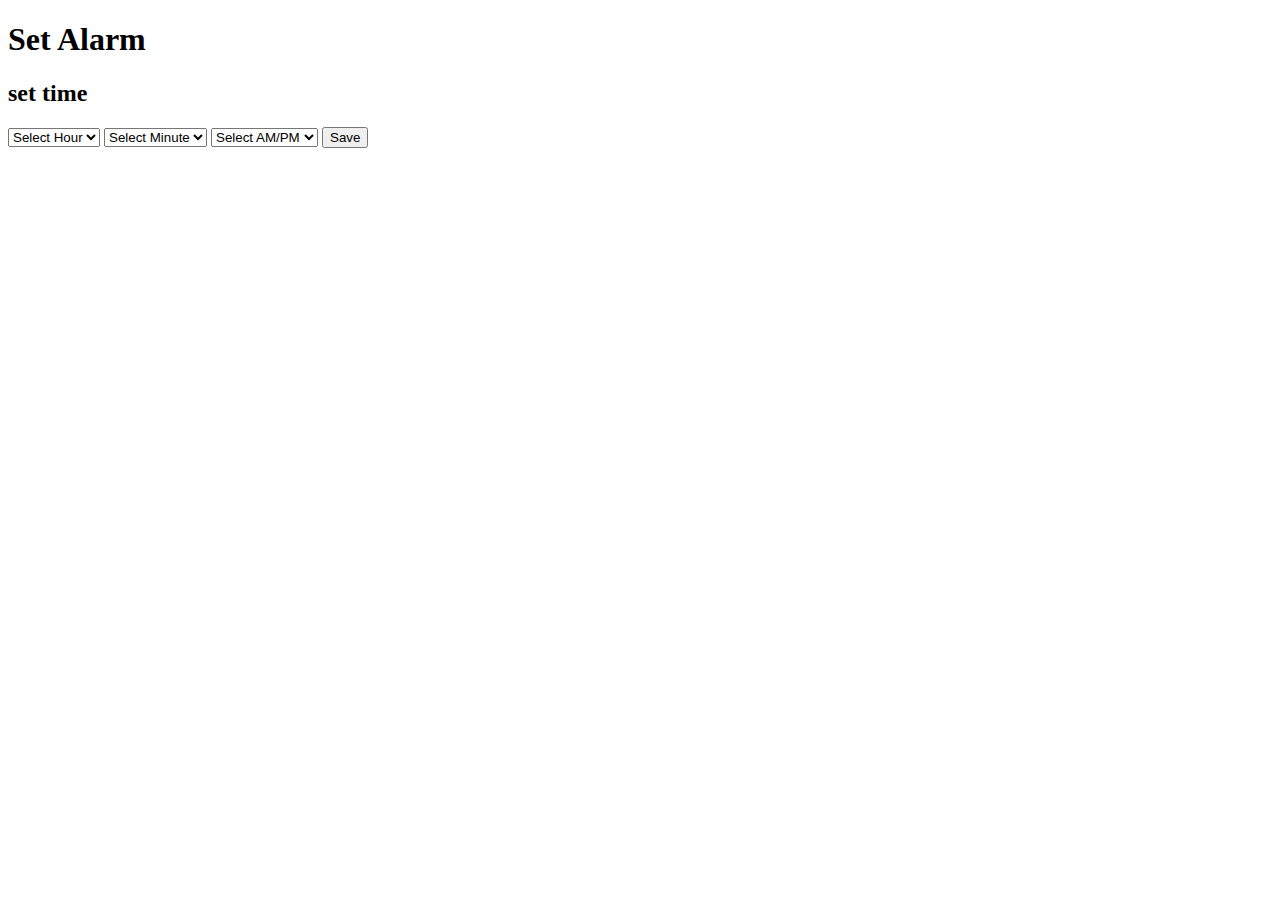
<file: alarm.html>
<!DOCTYPE html>
<html lang="en">
  <head>
    <meta charset="UTF-8" />
    <meta name="viewport" content="width=device-width, initial-scale=1.0" />
    <title>Document</title>
  </head>
  <body>
    <div>
      <h1>Set Alarm</h1>
      <h2>set time</h2>
      <select class="hour">
        <option>Select Hour</option>
        <option value="0">0</option>
        <option value="1">1</option>
        <option value="2">2</option>
        <option value="3">3</option>
        <option value="4">4</option>
        <option value="5">5</option>
        <option value="6">6</option>
        <option value="7">7</option>
        <option value="8">8</option>
        <option value="9">9</option>
        <option value="10">10</option>
        <option value="11">11</option>
        <option value="12">12</option>
        <option value="13">13</option>
        <option value="14">14</option>
        <option value="15">15</option>
        <option value="16">16</option>
        <option value="17">17</option>
        <option value="18">18</option>
        <option value="19">19</option>
        <option value="20">20</option>
        <option value="21">21</option>
        <option value="22">22</option>
        <option value="23">23</option>
      </select>
      <select class="minute">
        <option>Select Minute</option>
        <option value="0">0</option>
        <option value="1">1</option>
        <option value="2">2</option>
        <option value="3">3</option>
        <option value="4">4</option>
        <option value="5">5</option>
        <option value="6">6</option>
        <option value="7">7</option>
        <option value="8">8</option>
        <option value="9">9</option>
        <option value="10">10</option>
        <option value="11">11</option>
        <option value="12">12</option>
        <option value="13">13</option>
        <option value="14">14</option>
        <option value="15">15</option>
        <option value="16">16</option>
        <option value="17">17</option>
        <option value="18">18</option>
        <option value="19">19</option>
        <option value="20">20</option>
        <option value="21">21</option>
        <option value="22">22</option>
        <option value="23">23</option>
        <option value="24">24</option>
        <option value="25">25</option>
        <option value="26">26</option>
        <option value="27">27</option>
        <option value="28">28</option>
        <option value="29">29</option>
        <option value="30">30</option>
        <option value="31">31</option>
        <option value="32">32</option>
        <option value="33">33</option>
        <option value="34">34</option>
        <option value="35">35</option>
        <option value="36">36</option>
        <option value="37">37</option>
        <option value="38">38</option>
        <option value="39">39</option>
        <option value="40">40</option>
        <option value="41">41</option>
        <option value="42">42</option>
        <option value="43">43</option>
        <option value="44">44</option>
        <option value="45">45</option>
        <option value="46">46</option>
        <option value="47">47</option>
        <option value="48">48</option>
        <option value="49">49</option>
        <option value="50">50</option>
        <option value="51">51</option>
        <option value="52">52</option>
        <option value="53">53</option>
        <option value="54">54</option>
        <option value="55">55</option>
        <option value="56">56</option>
        <option value="57">57</option>
        <option value="58">58</option>
        <option value="59">59</option>
      </select>
      <select class="ampm">
        <option>Select AM/PM</option>
        <option value="AM">AM</option>
        <option value="PM">PM</option>
      </select>
      <button class="save">Save</button>
      <div class="alarms"></div>
    </div>
    <script src="./alarm.js"></script>
  </body>
</html>
</file>
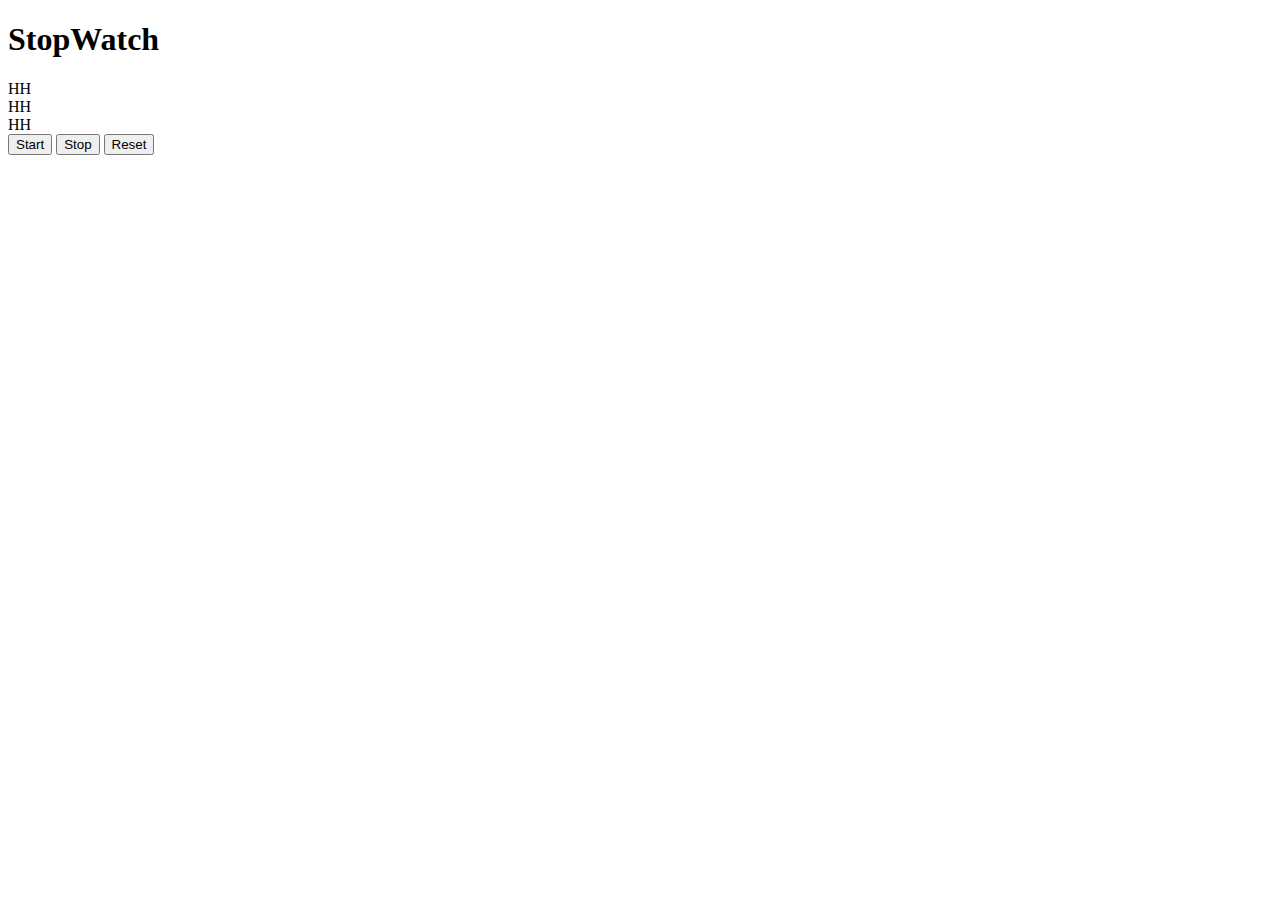
<file: stopwatch.html>
<!DOCTYPE html>
<html lang="en">
<head>
    <meta charset="UTF-8">
    <meta name="viewport" content="width=device-width, initial-scale=1.0">
    <title>Document</title>
</head>
<body>
    <div>
        <h1>StopWatch</h1>
        <div>
            <div>HH</div>
            <div>HH</div>
            <div>HH</div>
        </div>
        <div>
            <button>Start</button>
            <button>Stop</button>
            <button>Reset</button>
        </div>
    </div>
</body>
</html>
</file>
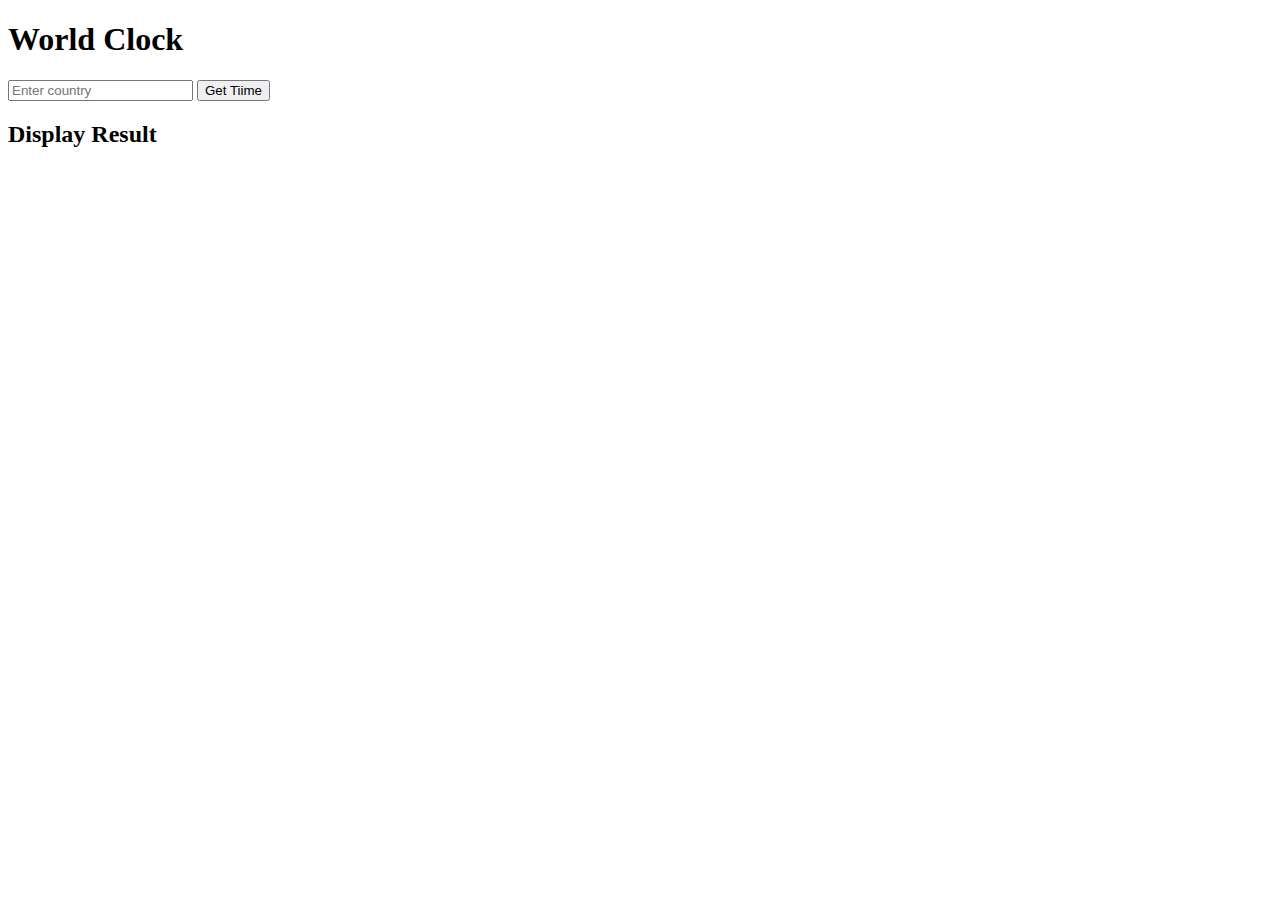
<file: worldclock.html>
<!DOCTYPE html>
<html lang="en">
<head>
    <meta charset="UTF-8">
    <meta name="viewport" content="width=device-width, initial-scale=1.0">
    <title>Document</title>
</head>
<body>
    <div>
        <h1>World Clock</h1>
        <div>
            <input type="text" placeholder="Enter country" class="country" />
            <button class="getTime">Get Tiime</button>
        </div>
        <div>
            <h2>Display Result</h2>
            <div class="result"></div>
        </div>
    </div>
    <script src="./worldclock.js"></script>
</body>
</html>
</file>
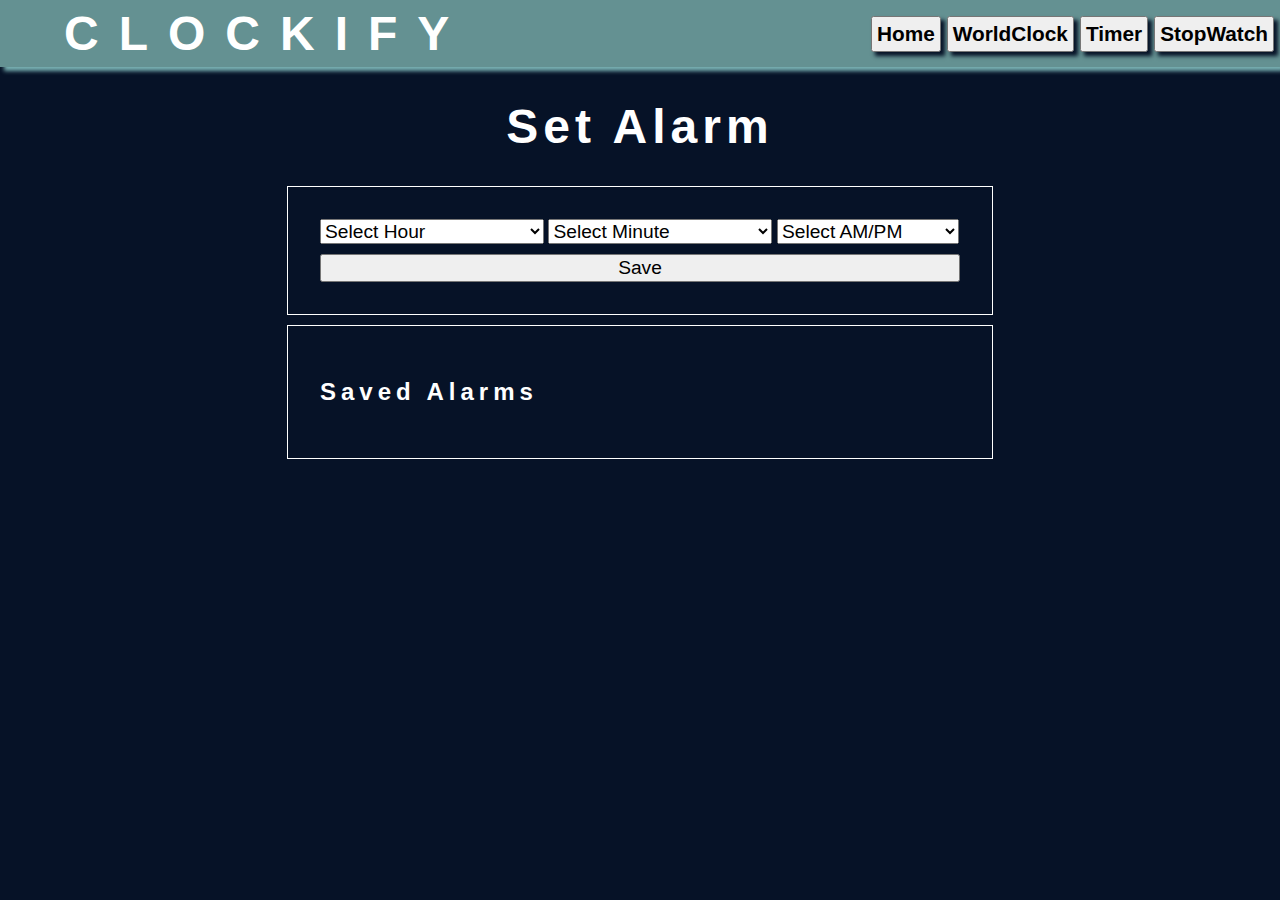
<file: Alarm/alarm.html>
<!DOCTYPE html>
<html lang="en">
  <head>
    <meta charset="UTF-8" />
    <meta name="viewport" content="width=device-width, initial-scale=1.0" />
    <title>Alarm</title>
    <link rel="stylesheet" href="./alarm.css" />
  </head>
  <body>
    <div class="main-container">
      <nav>
        <h1 class="title">Clockify</h1>
        <div class="buttons">
          <button><a href="../index.html">Home</a></button>
          <button>
            <a href="../WorldClock/worldclock.html">WorldClock</a>
          </button>
          <button><a href="../Timer/timer.html">Timer</a></button>
          <button><a href="../StopWatch/stopwatch.html">StopWatch</a></button>
        </div>
      </nav>
      <h1 class="alarm-title">Set Alarm</h1>
      <div class="container">
        <select class="hour">
          <option>Select Hour</option>
          <option value="0">0</option>
          <option value="1">1</option>
          <option value="2">2</option>
          <option value="3">3</option>
          <option value="4">4</option>
          <option value="5">5</option>
          <option value="6">6</option>
          <option value="7">7</option>
          <option value="8">8</option>
          <option value="9">9</option>
          <option value="10">10</option>
          <option value="11">11</option>
          <option value="12">12</option>
          <option value="13">13</option>
          <option value="14">14</option>
          <option value="15">15</option>
          <option value="16">16</option>
          <option value="17">17</option>
          <option value="18">18</option>
          <option value="19">19</option>
          <option value="20">20</option>
          <option value="21">21</option>
          <option value="22">22</option>
          <option value="23">23</option>
        </select>
        <select class="minute">
          <option>Select Minute</option>
          <option value="0">0</option>
          <option value="1">1</option>
          <option value="2">2</option>
          <option value="3">3</option>
          <option value="4">4</option>
          <option value="5">5</option>
          <option value="6">6</option>
          <option value="7">7</option>
          <option value="8">8</option>
          <option value="9">9</option>
          <option value="10">10</option>
          <option value="11">11</option>
          <option value="12">12</option>
          <option value="13">13</option>
          <option value="14">14</option>
          <option value="15">15</option>
          <option value="16">16</option>
          <option value="17">17</option>
          <option value="18">18</option>
          <option value="19">19</option>
          <option value="20">20</option>
          <option value="21">21</option>
          <option value="22">22</option>
          <option value="23">23</option>
          <option value="24">24</option>
          <option value="25">25</option>
          <option value="26">26</option>
          <option value="27">27</option>
          <option value="28">28</option>
          <option value="29">29</option>
          <option value="30">30</option>
          <option value="31">31</option>
          <option value="32">32</option>
          <option value="33">33</option>
          <option value="34">34</option>
          <option value="35">35</option>
          <option value="36">36</option>
          <option value="37">37</option>
          <option value="38">38</option>
          <option value="39">39</option>
          <option value="40">40</option>
          <option value="41">41</option>
          <option value="42">42</option>
          <option value="43">43</option>
          <option value="44">44</option>
          <option value="45">45</option>
          <option value="46">46</option>
          <option value="47">47</option>
          <option value="48">48</option>
          <option value="49">49</option>
          <option value="50">50</option>
          <option value="51">51</option>
          <option value="52">52</option>
          <option value="53">53</option>
          <option value="54">54</option>
          <option value="55">55</option>
          <option value="56">56</option>
          <option value="57">57</option>
          <option value="58">58</option>
          <option value="59">59</option>
        </select>
        <select class="ampm">
          <option>Select AM/PM</option>
          <option value="AM">AM</option>
          <option value="PM">PM</option>
        </select>
        <button class="save">Save</button>
      </div>
      <div class="alarms">
        <h2>Saved Alarms</h2>
      </div>
    </div>
    <script src="./alarm.js"></script>
  </body>
</html>
</file>
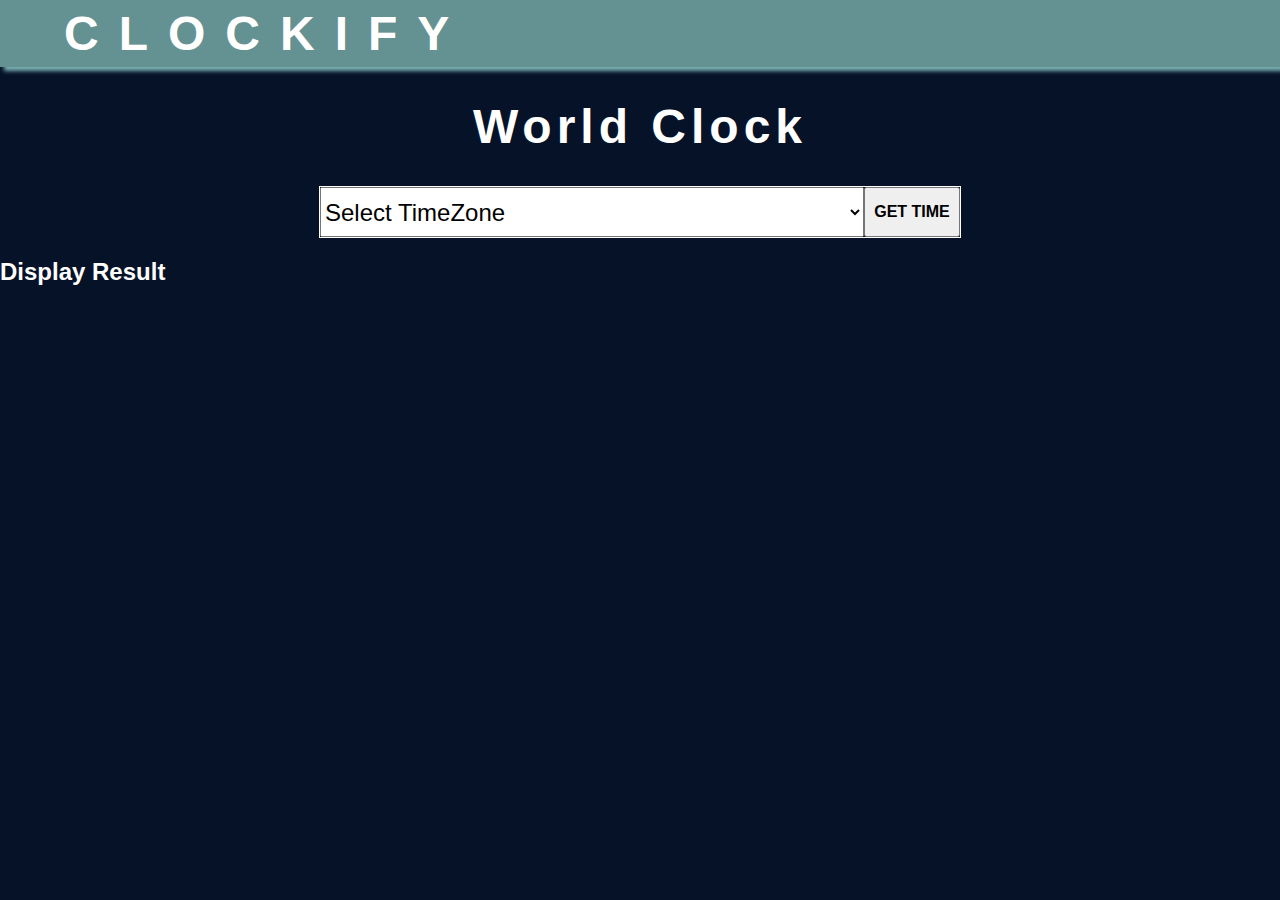
<file: WorldClock/worldclock.html>
<!DOCTYPE html>
<html lang="en">
<head>
    <meta charset="UTF-8">
    <meta name="viewport" content="width=device-width, initial-scale=1.0">
    <title>WorldClock</title>
    <link rel="stylesheet" href="./worldclock.css"/>
</head>
<body>
    <div class="main-container" >
         <nav>
        <h1 class="title">Clockify</h1>
      </nav>
        <h1 class="world-title">World Clock</h1>
        <div class="container" >
           
       <select class="selectOptions">
        <option>Select TimeZone</option>
       </select>
          
            <button class="getTime">Get Time</button>
        </div>
        <div>
            <h2>Display Result</h2>
            <div class="result"></div>
        </div>
    </div>
    <script src="./worldclock.js"></script>
</body>
</html>
</file>
<file: Alarm/alarm.css>
body,
html {
  padding: 0;
  margin: 0;
  font-family: sans-serif;
}
.main-container {
  color: white;
  background-color: rgb(6, 18, 39);
  height: 100vh;
}
.title {
  font-size: 3rem;
  font-weight: bold;
  text-transform: uppercase;
  font-family: sans-serif;
  letter-spacing: 20px;
  margin-left: 4rem;
  margin-top: 0;
  margin-bottom: 0;
}
nav {
  background-color: rgb(100, 145, 146);
  box-shadow: 4px 4px 4px rgb(120, 176, 178);
  padding-top: 6px;
  padding-bottom: 6px;
  display: flex;
  justify-content: space-between;
}
.buttons {
  display: flex;
  align-items: center;
}
.buttons button {
  font-size: 1.3rem;
  margin-right: 6px;
  font-weight: bold;
  padding: 4px;
  box-shadow: 4px 4px 4px rgb(6, 18, 39);

}
.buttons button a {
  text-decoration: none;
  color: black;
}
.buttons button:hover{
    background-color: rgb(6, 18, 39);
    color:white;
}
.buttons button a:hover{
  color: white;
}
.alarm-title {
  font-size: 3rem;
  text-align: center;
  letter-spacing: 5px;
}
.container {
  margin-left: auto;
  margin-right: auto;
  border: 1px solid white;
  width: 50%;
  padding: 2rem;
}
.hour {
  width: 35%;
  font-size: larger;
}
.minute {
  width: 35%;
  font-size: larger;
}
.ampm {
  width: 28.5%;
  font-size: larger;
}
.save {
  width: 100%;
  font-size: larger;
  margin-top: 10px;
  cursor: pointer;
}
.save:hover{
    background-color: rgb(100, 145, 146);
    color:white;
}
.alarms {
  margin-left: auto;
  margin-right: auto;
  border: 1px solid white;
  width: 50%;
  margin-top: 10px;
  padding: 2rem;
}
.alarms h2 {
  letter-spacing: 5px;
}
.alarms button {
  padding: 5px;
  font-size: 18px;
  font-weight: bold;
}

@media (width <900px) {
  .title {
    font-size: 2.5rem;
    letter-spacing: 10px;
    margin-left: 0rem;
    text-align: center;
  }
  .alarm-title {
    font-size: 1.5rem;
  }
  .container {
    width: 90%;
    padding: 1rem;
  }
  .hour {
    width: 100%;
    font-size: large;
    margin-bottom: 5px;
  }
  .minute {
    width: 100%;
    font-size: large;
    margin-bottom: 5px;
  }
  .ampm {
    width: 100%;
    font-size: large;
  }
  .alarms {
    width: 90%;
    padding: 1rem;
  }
  .alarms button {
    padding: 4px;
    font-size: 14px;
  }
  nav {
    display: block;
  }
  .buttons {
    margin-top: 4px;
    justify-content: center;
  }
  .buttons button {
    font-size: 14px;
    margin-right: 2px;
    margin-left: 2px;
    padding: 2px;
  }
}
</file>
<file: WorldClock/worldclock.css>
body,
html {
  padding: 0;
  margin: 0;
  font-family: sans-serif;
}
.main-container {
  color: white;
  background-color: rgb(6, 18, 39);
  height: 100vh;
}

nav {
  background-color: rgb(100, 145, 146);
  box-shadow: 4px 4px 4px rgb(120, 176, 178);
  padding-top: 6px;
  padding-bottom: 6px;
  display: flex;
  justify-content: space-between;
}
.title {
  font-size: 3rem;
  font-weight: bold;
  text-transform: uppercase;
  letter-spacing: 20px;
  margin-left: 4rem;
  margin-top: 0;
  margin-bottom: 0;
}
.world-title {
  font-size: 3rem;
  text-align: center;
  letter-spacing: 5px;
}
.container {
  border: 1px solid;
  width: 50%;
  margin-right: auto;
  margin-left: auto;
  display: flex;
  height: 50px;
}
.selectOptions {
  width: 85%;
  font-size: 1.5rem;
}
.getTime {
  width: 15%;
  font-size: 16px;
  font-weight: bold;
  text-transform: uppercase;
  cursor: pointer;
}
.result-div {
  border: 1px solid;
  width: 50%;
  margin-left: auto;
  margin-right: auto;
  margin-top: 10px;
  background-color: rgb(100, 145, 146);
}
.result-heading {
  font-size: 2rem;
  letter-spacing: 5px;
  color: black;
  margin-left: 5px;
}
.result p {
  font-size: 1.6rem;
  color: black;
  margin-left: 5px;
}
.buttons {
  display: flex;
  align-items: center;
}
.buttons button {
  font-size: 1.3rem;
  margin-right: 6px;
  font-weight: bold;
  padding: 4px;
  box-shadow: 4px 4px 4px rgb(6, 18, 39);
}
.buttons button:hover{
    background-color: rgb(6, 18, 39);
    color:white;
}
.buttons button a {
  text-decoration: none;
  color: black;
}
.buttons button a:hover{
  color: white;
}

@media (width <900px) {
  .title {
    font-size: 2.5rem;
    letter-spacing: 10px;
    margin-left: 0rem;
    text-align: center;
  }
  nav {
    display: block;
  }
  .buttons {
    margin-top: 4px;
    justify-content: center;
  }
  .buttons button {
    font-size: 14px;
    margin-right: 2px;
    margin-left: 2px;
    padding: 2px;
  }
  .world-title {
  font-size: 2rem;
}
.container {
  width: 90%;
}
.selectOptions {
  width: 70%;
  font-size: 1rem;
}
.getTime {
  width: 30%;
  font-size: 1rem;
}
.result-div {
  width: 90%;
}

}
</file>
